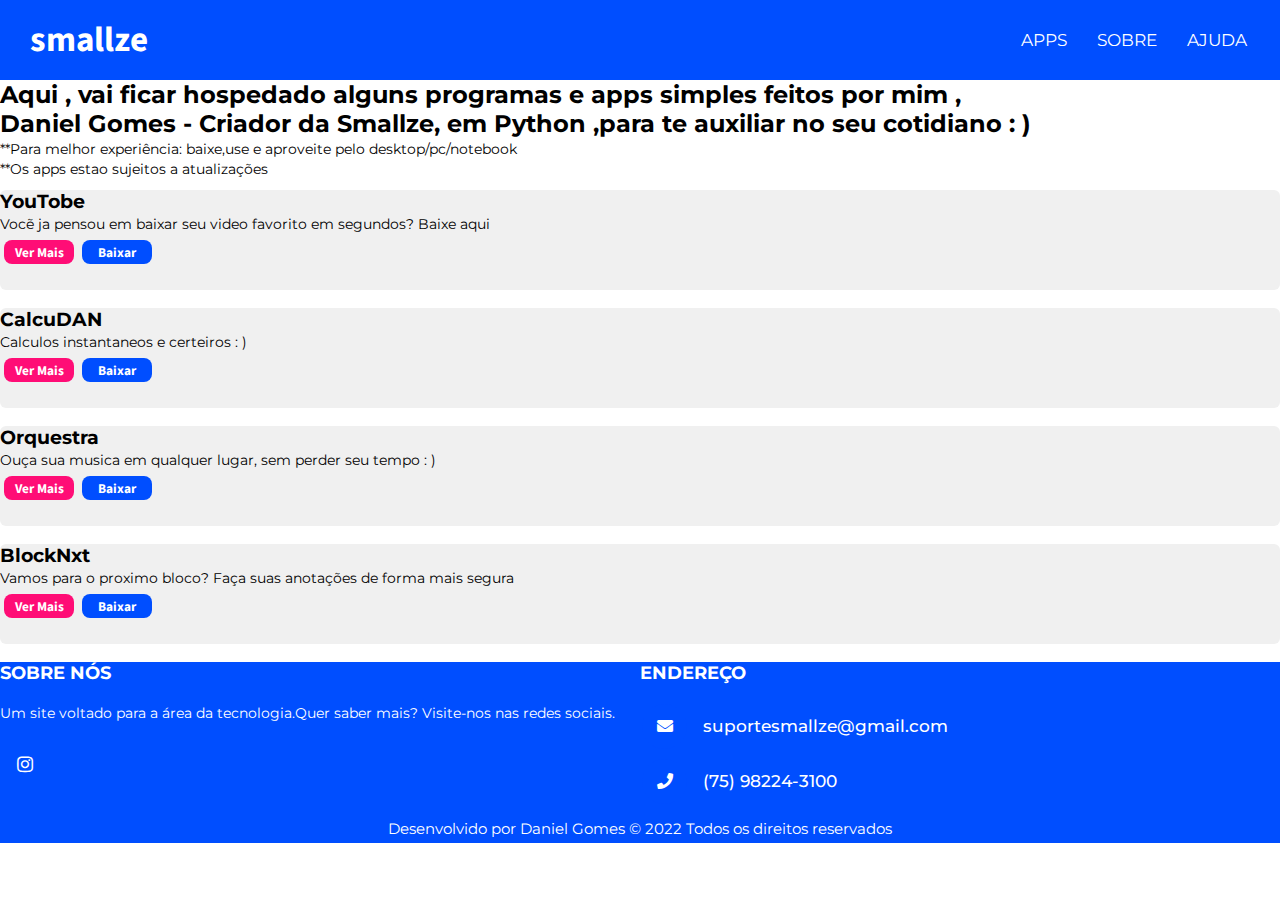
<file: index.html>
<!DOCTYPE html>
<html>
<head>
	<meta charset="utf-8">
	<meta name="viewport" content="width=device-width, initial-scale=1.0"/>
	<link rel="preconnect" href="https://fonts.googleapis.com">
    <link rel="preconnect" href="https://fonts.gstatic.com" crossorigin>
    <link href="https://fonts.googleapis.com/css2?family=Montserrat:wght@600&family=Source+Sans+Pro&display=swap" rel="stylesheet">
    <link rel="stylesheet" type="text/css" href="Smallze/estilo.css"></link>
    <link rel="stylesheet" href="https://use.fontawesome.com/releases/v5.6.3/css/all.css">
	<title>Smallze</title>
</head>
<body>
<nav>
    <input type="checkbox"  id="check">
    <label for="check" class="checkbtn">
        <i class="fas fa-bars"></i>
    </label>
    <label class="logo">smallze</label>
    <ul>
        <li><a href="#">Apps</a></li>
        <li><a href="#content">Sobre</a></li>
        <li><a href="ajuda.html">Ajuda</a></li>
    </ul>
</nav>
<h2>Aqui , vai ficar hospedado alguns programas e apps simples feitos por mim , Daniel Gomes - Criador da Smallze, em Python ,para te auxiliar no seu cotidiano : ) </h2>
<p>**Para melhor experiência: baixe,use e aproveite pelo desktop/pc/notebook</p>
<p>**Os apps estao sujeitos a atualizações</p>
<section class="ytb">
    <div class="yt">
        <h3>YouTobe</h3>
        <p>Vocẽ ja pensou em baixar seu video favorito em segundos? Baixe aqui</p>
        <a href="veryt.html"><button class="Mais">Ver Mais</button></a>
        <a href="Smallze/Youtobe2.exe" download><button class="Baixar">Baixar</button></a>
    </div>
</section>
<section class="cld2">
    <div class="cld">
        <h3>CalcuDAN</h3>
        <p>Calculos instantaneos e certeiros : )</p>
        <a href="vercd.html"><button class="Mais">Ver Mais</button></a>
        <a href="Smallze/calcudan2.exe" download><button class="Baixar">Baixar</button></a>
    </div>
</section>
<section class="mp2">
    <div class="mp">
        <h3>Orquestra</h3>
        <p>Ouça sua musica em qualquer lugar,  sem perder seu tempo : )</p>
        <a href="verorq3.html"><button class="Mais">Ver Mais</button></a>
        <a href="Smallze/danplayer.exe" download><button class="Baixar">Baixar</button></a>
    </div>
</section>

<section class="rm">
    <div class="rm2">
        <h3>BlockNxt</h3>
        <p>Vamos para o proximo bloco? Faça suas anotações de forma mais segura</p>
        <a href="verbl.html"><button class="Mais">Ver Mais</button></a>
        <a href="Smallze/blocknxt.exe" download><button class="Baixar">Baixar</button></a>
    </div>
</section>

<div id="SC_TBlock_870282"></div>
<script type="text/javascript">
(sc_adv_out = window.sc_adv_out || []).push({
    id: 870282,
    domain: "n.ads1-adnow.com",
});
</script>
<script type="text/javascript" src="//st-n.ads1-adnow.com/js/a.js" async></script>

<footer>
    <div class="main-content">
        <div class="left box">
            <h2>Sobre nós</h2>
            <div class="content">
                <p>Um site voltado para a área da tecnologia.Quer saber mais? Visite-nos nas redes sociais.</p>
                <div class="social">
                   <a href="https://www.instagram.com/imdcgo/"><span class="fab fa-instagram"></span></a>
                </div>
            </div>
        </div>
        <div class="center box">
            <h2>Endereço</h2>
            <div class="email">
                <a href="mailto:suportesmallze@gmail.com"><span class="fas fa-envelope"></span></a>
                <span class="text">suportesmallze@gmail.com</span>
            </div>
            <div class="Numero">
                <a href="#"><span class="fas fa-phone"></span></a>
                <span class="text">(75) 98224-3100</span>
            </div>
        </div>
        <!---<div class="right box">
            <h2>Converse conosco</h2>
            <div class="content">
                <form action="#">
                    <div class="email">
                        <div class="text">Email *</div>
                        <input type="email" required="">
                    </div>
                    <div class="msg">
                        <div class="text">Mensagem *</div>
                        <textarea rows="2" cols="25" required></textarea>
                    </div>
                    <div class="btn">
                        <button type="submit">Enviar</button>
                    </div>
                </form>
            </div>
        </div>-->
    </div>
    <div class="bottom">
        <div class="center">
            <span class="credit">Desenvolvido por<a href="https://www.instagram.com/imdcgo"> Daniel Gomes</a></span>
            <span>© 2022 Todos os direitos reservados</span>
        </div>
    </div>
</footer>
  
</body>
</html>
</file>
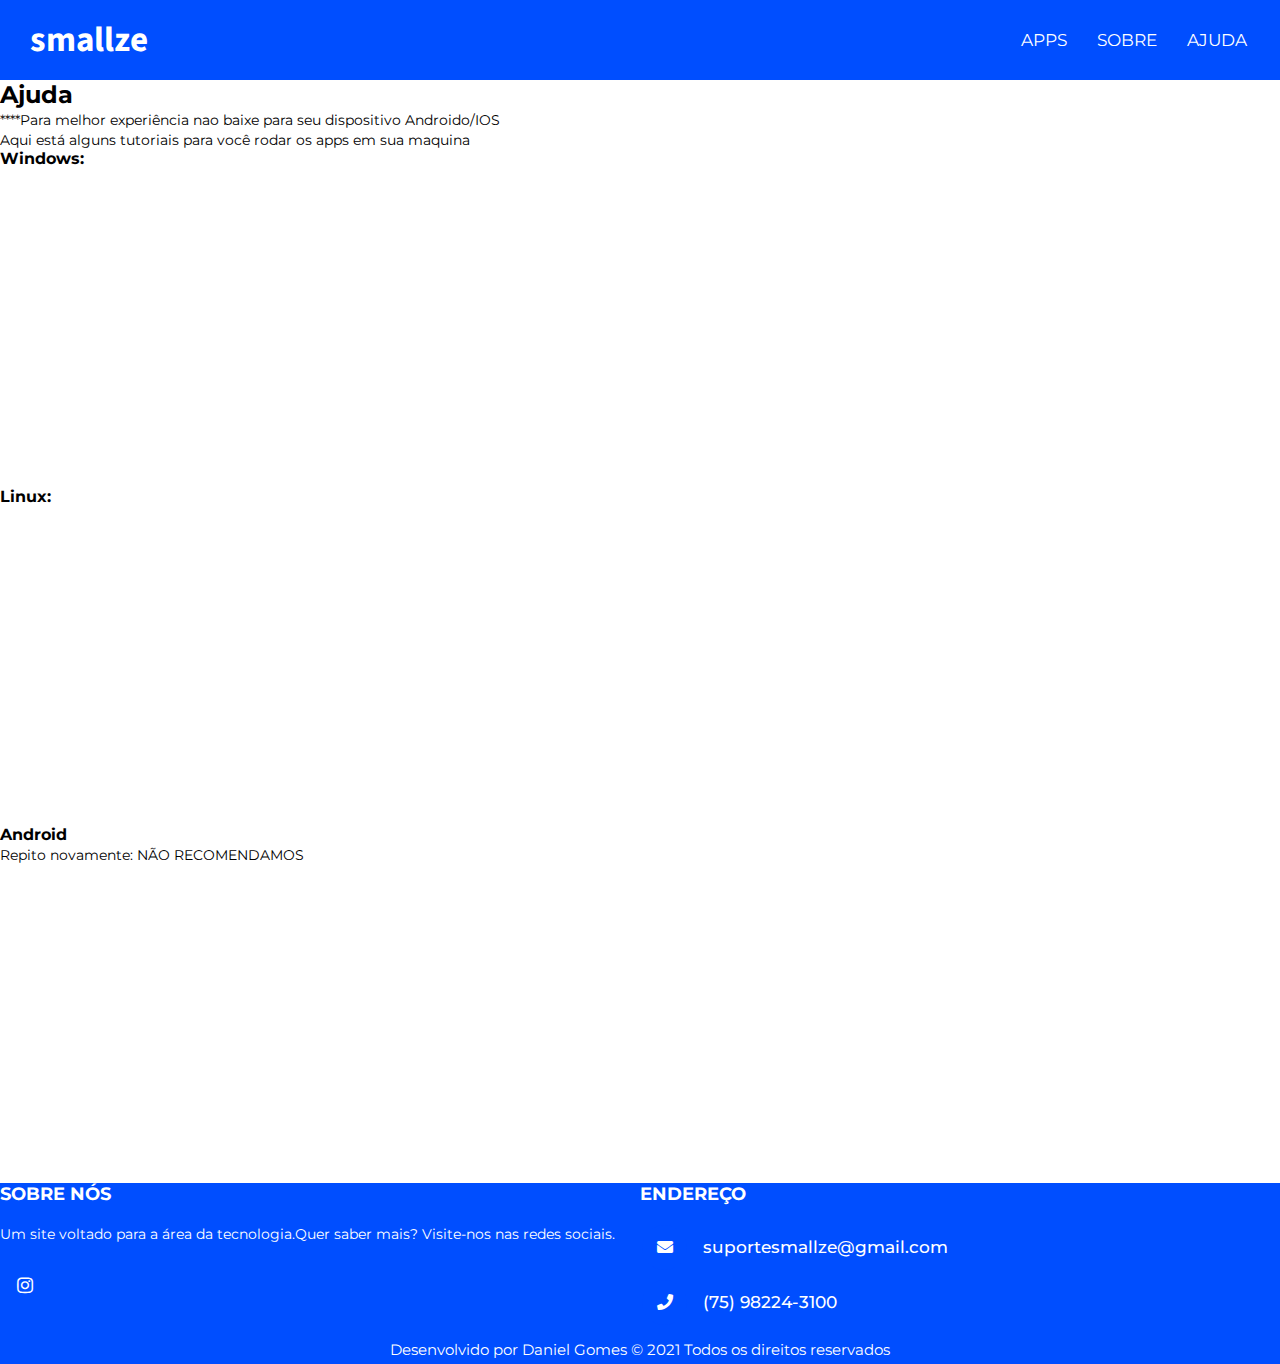
<file: ajuda.html>
<!DOCTYPE html>
<html>
<head>
	<meta charset="utf-8">
	<meta name="viewport" content="width=device-width, initial-scale=1.0"/>
	<link rel="preconnect" href="https://fonts.googleapis.com">
    <link rel="preconnect" href="https://fonts.gstatic.com" crossorigin>
    <link href="https://fonts.googleapis.com/css2?family=Montserrat:wght@600&family=Source+Sans+Pro&display=swap" rel="stylesheet">
    <link rel="stylesheet" type="text/css" href="Smallze/estilo.css"></link>
    <link rel="stylesheet" href="https://use.fontawesome.com/releases/v5.6.3/css/all.css">
	<title>Suporte | Smallze</title>
</head>
<body>
<nav>
    <input type="checkbox"  id="check">
    <label for="check" class="checkbtn">
        <i class="fas fa-bars"></i>
    </label>
    <label class="logo">smallze</label>
    <ul>
        <li><a href="#">Apps</a></li>
        <li><a href="#content">Sobre</a></li>
        <li><a href="footer">Ajuda</a></li>
    </ul>
</nav>
<h2>Ajuda</h2>
<p>****Para melhor experiência nao baixe para seu dispositivo Androido/IOS</p>
<p>Aqui está alguns tutoriais para você rodar os apps em sua maquina</p>
<h4>Windows:</h4>
<iframe width="560" height="315" src="https://www.youtube.com/embed/yVzFluJ1NMQ" title="YouTube video player" frameborder="0" allow="accelerometer; autoplay; clipboard-write; encrypted-media; gyroscope; picture-in-picture" allowfullscreen></iframe>
<h4>Linux:</h4>
<iframe width="560" height="315" src="https://www.youtube.com/embed/nCZ7E2K63Io" title="YouTube video player" frameborder="0" allow="accelerometer; autoplay; clipboard-write; encrypted-media; gyroscope; picture-in-picture" allowfullscreen></iframe>
<h4>Android</h4>
<p>Repito novamente: NÃO RECOMENDAMOS</p>
<iframe width="560" height="315" src="https://www.youtube.com/embed/yTtCIytJwWg" title="YouTube video player" frameborder="0" allow="accelerometer; autoplay; clipboard-write; encrypted-media; gyroscope; picture-in-picture" allowfullscreen></iframe>
<footer>
    <div class="main-content">
        <div class="left box">
            <h2>Sobre nós</h2>
            <div class="content">
                <p>Um site voltado para a área da tecnologia.Quer saber mais? Visite-nos nas redes sociais.</p>
                <div class="social">
                   <a href="https://www.instagram.com/imdcgo/"><span class="fab fa-instagram"></-span></a>
                </div>
            </div>
        </div>
        <div class="center box">
            <h2>Endereço</h2>
            <div class="email">
                <a href="mailto:suportesmallze@gmail.com"><span class="fas fa-envelope"></span></a>
                <span class="text">suportesmallze@gmail.com</span>
            </div>
            <div class="Numero">
                <a href="#"><span class="fas fa-phone"></span></a>
                <span class="text">(75) 98224-3100</span>
            </div>
        </div>
        <!---<div class="right box">
            <h2>Converse conosco</h2>
            <div class="content">
                <form action="#">
                    <div class="email">
                        <div class="text">Email *</div>
                        <input type="email" required="">
                    </div>
                    <div class="msg">
                        <div class="text">Mensagem *</div>
                        <textarea rows="2" cols="25" required></textarea>
                    </div>
                    <div class="btn">
                        <button type="submit">Enviar</button>
                    </div>
                </form>
            </div>
        </div>-->
    </div>
    <div class="bottom">
        <div class="center">
            <span class="credit">Desenvolvido por<a href="https://www.instagram.com/imdcgo"> Daniel Gomes</a></span>
            <span>© 2021 Todos os direitos reservados</span>
        </div>
    </div>
</footer>
  
</body>

</html>
</file>
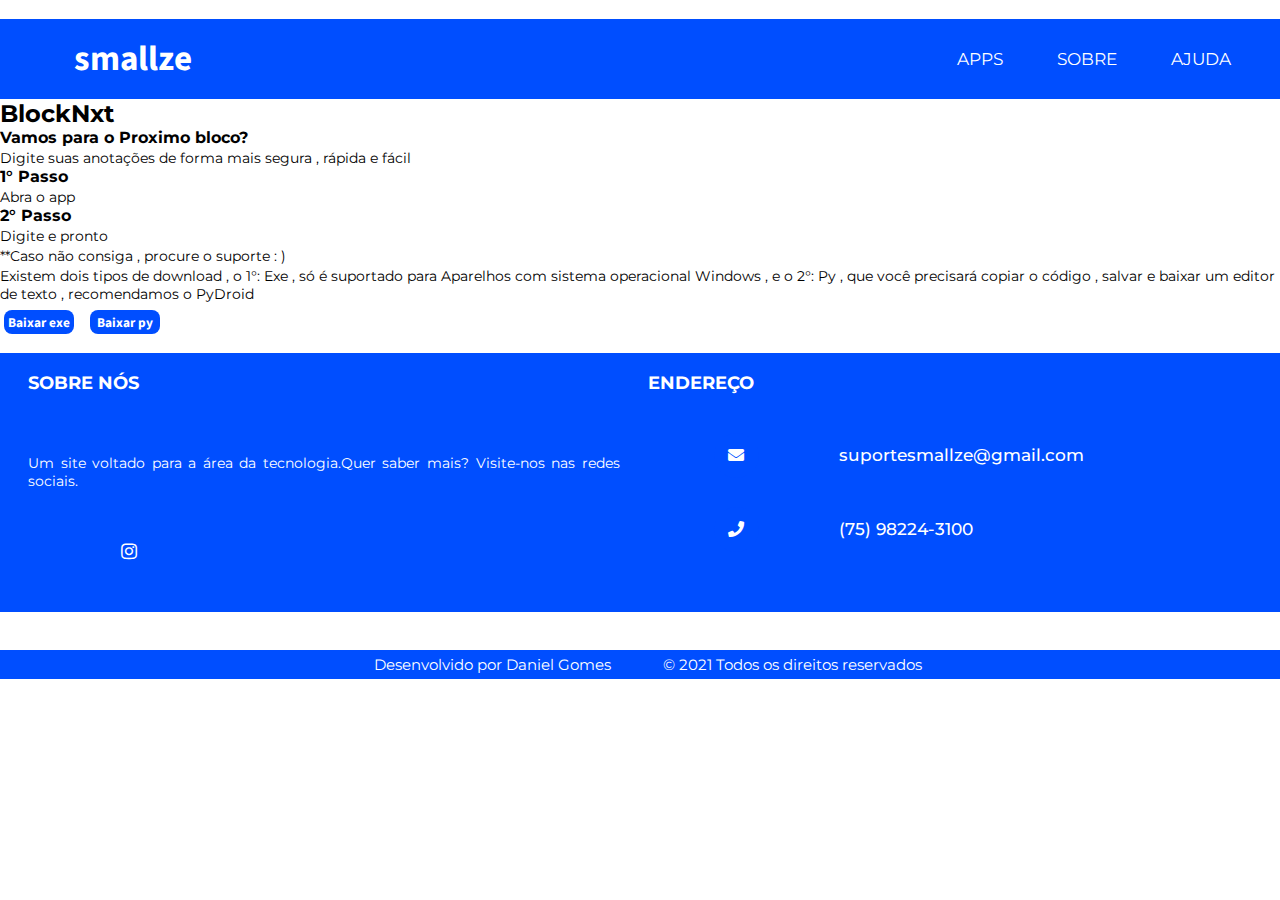
<file: verbl.html>
<!DOCTYPE html>
<html>
<head>
	<meta charset="utf-8">
	<meta name="viewport" content="width=device-width, initial-scale=1.0"/>
	<link rel="preconnect" href="https://fonts.googleapis.com">
    <link rel="preconnect" href="https://fonts.gstatic.com" crossorigin>
    <link href="https://fonts.googleapis.com/css2?family=Montserrat:wght@600&family=Source+Sans+Pro&display=swap" rel="stylesheet">
    <link rel="stylesheet" type="text/css" href="Smallze/estilo.css"></link>
    <link rel="stylesheet" href="https://use.fontawesome.com/releases/v5.6.3/css/all.css">
	<title> BlockNxt | Smallze</title>
</head>
<body>
<nav>
   <input type="checkbox"  id="check">
   <label for="check" class="checkbtn">
				<i class="fas fa-bars"></i>
   </label>
   <label class="logo">smallze</label>
   <ul>
				<li><a href="#ytb">Apps</a></li>
      <li><a href="#ok">Sobre</a></li>
      <li><a href="ajuda.html">Ajuda</a></li>
   </ul>
</nav>
<h2>BlockNxt </h2>
<section class="info">
				<h4>Vamos para o Proximo bloco?</h4>
				<p>Digite suas anotações de forma mais segura , rápida e fácil  </p>
				<h4>1° Passo</h4>
				<p>Abra o app</p>
				<!-- Imagem -->
				<h4>2° Passo</h4>
				<p>Digite e pronto </p>
				<!-- Imagem -->
				<p>**Caso não consiga , procure o suporte : )</p>
				<p>Existem dois tipos de download , o 1°: Exe , só é suportado para Aparelhos com sistema operacional Windows , e o 2°: Py , que você precisará copiar o código , salvar e baixar um editor de texto , recomendamos o PyDroid</p>
				 <a href="Smallze/blocknxt.exe" download><button class="Baixar">Baixar exe</button></a>
			  <a href="Smallze/blocknxt.py" download><button class="Baixar">Baixar py</button></a>
</section>
<footer>
    <div class="main-content">
        <div class="left box">
            <h2>Sobre nós</h2>
            <div class="content">
                <p>Um site voltado para a área da tecnologia.Quer saber mais? Visite-nos nas redes sociais.</p>
                <div class="social">
                   <a href="https://www.instagram.com/imdcgo/"><span class="fab fa-instagram"></-span></a>
                </div>
            </div>
        </div>
        <div class="center box">
            <h2>Endereço</h2>
            <div class="email">
                <a href="mailto:suportesmallze@gmail.com"><span class="fas fa-envelope"></span></a>
                <span class="text">suportesmallze@gmail.com</span>
            </div>
            <div class="Numero">
                <a href="#"><span class="fas fa-phone"></span></a>
                <span class="text">(75) 98224-3100</span>
            </div>
        </div>
        <!---<div class="right box">
            <h2>Converse conosco</h2>
            <div class="content">
                <form action="#">
                    <div class="email">
                        <div class="text">Email *</div>
                        <input type="email" required="">
                    </div>
                    <div class="msg">
                        <div class="text">Mensagem *</div>
                        <textarea rows="2" cols="25" required></textarea>
                    </div>
                    <div class="btn">
                        <button type="submit">Enviar</button>
                    </div>
                </form>
            </div>
        </div>-->
    </div>
    <div class="bottom">
        <div class="center">
            <span class="credit">Desenvolvido por<a href="https://www.instagram.com/imdcgo"> Daniel Gomes</a></span>
            <span>© 2021 Todos os direitos reservados</span>
        </div>
    </div>
</footer>
</body>
</html>
</file>
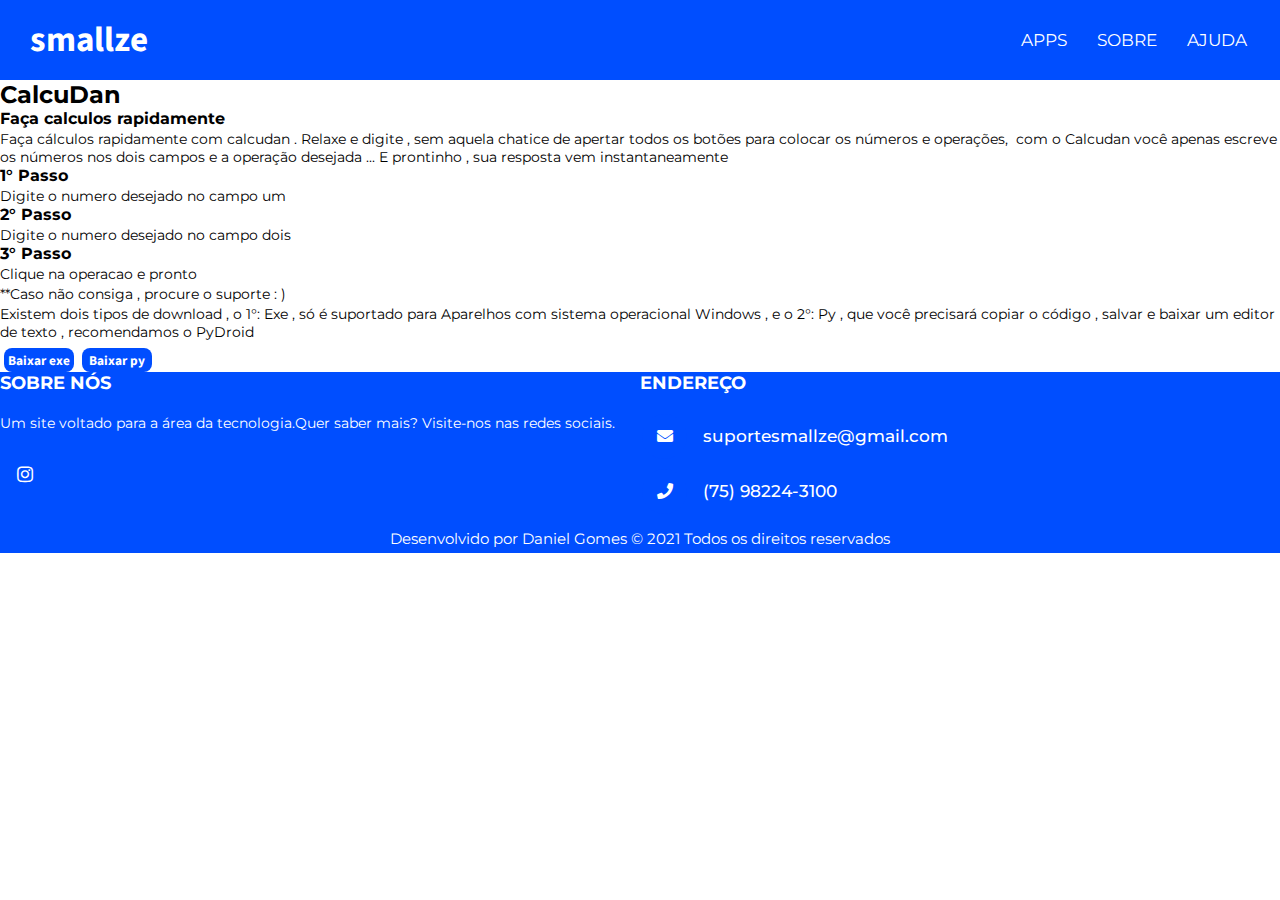
<file: vercd.html>
<!DOCTYPE html>
<html>
<head>
	<meta charset="utf-8">
	<meta name="viewport" content="width=device-width, initial-scale=1.0"/>
	<link rel="preconnect" href="https://fonts.googleapis.com">
    <link rel="preconnect" href="https://fonts.gstatic.com" crossorigin>
    <link href="https://fonts.googleapis.com/css2?family=Montserrat:wght@600&family=Source+Sans+Pro&display=swap" rel="stylesheet">
    <link rel="stylesheet" type="text/css" href="Smallze/estilo.css"></link>
    <link rel="stylesheet" href="https://use.fontawesome.com/releases/v5.6.3/css/all.css">
	<title>CalcuDan | Smallze</title>
</head>
<body>
<nav>
    <input type="checkbox"  id="check">
    <label for="check" class="checkbtn">
        <i class="fas fa-bars"></i>
    </label>
    <label class="logo">smallze</label>
    <ul>
        <li><a href="#ytb">Apps</a></li>
        <li><a href="#ok">Sobre</a></li>
        <li><a href="ajuda.html">Ajuda</a></li>
    </ul>
</nav>
<h2>CalcuDan</h2>
<section class="info">
				<h4>Faça calculos rapidamente</h4>
				<p>Faça cálculos rapidamente com calcudan . Relaxe e digite , sem aquela chatice de apertar todos os botões para colocar os números e operações,  com o Calcudan você apenas escreve os números nos dois campos e a operação desejada ... E prontinho , sua resposta vem instantaneamente </p>
				<h4>1° Passo</h4>
				<p>Digite o numero desejado no campo um</p>
				<!-- Imagem -->
				<h4>2° Passo</h4>
				<p>Digite o numero desejado no campo dois</p>
				<!-- Imagem -->
				<h4>3° Passo</h4>
				<p>Clique na operacao e pronto</p>
				<!-- Imagem -->
				<p>**Caso não consiga , procure o suporte : )</p>
				<p>Existem dois tipos de download , o 1°: Exe , só é suportado para Aparelhos com sistema operacional Windows , e o 2°: Py , que você precisará copiar o código , salvar e baixar um editor de texto , recomendamos o PyDroid</p>
				 <a href="Smallze/calcudan2.exe" download><button class="Baixar">Baixar exe</button></a>
			  <a href="Smallze/calcudan2.py" download><button class="Baixar">Baixar py</button></a>

</section>
<footer>
    <div class="main-content">
        <div class="left box">
            <h2>Sobre nós</h2>
            <div class="content">
                <p>Um site voltado para a área da tecnologia.Quer saber mais? Visite-nos nas redes sociais.</p>
                <div class="social">
                   <a href="https://www.instagram.com/imdcgo/"><span class="fab fa-instagram"></-span></a>
                </div>
            </div>
        </div>
        <div class="center box">
            <h2>Endereço</h2>
            <div class="email">
                <a href="mailto:suportesmallze@gmail.com"><span class="fas fa-envelope"></span></a>
                <span class="text">suportesmallze@gmail.com</span>
            </div>
            <div class="Numero">
                <a href="#"><span class="fas fa-phone"></span></a>
                <span class="text">(75) 98224-3100</span>
            </div>
        </div>
        <!---<div class="right box">
            <h2>Converse conosco</h2>
            <div class="content">
                <form action="#">
                    <div class="email">
                        <div class="text">Email *</div>
                        <input type="email" required="">
                    </div>
                    <div class="msg">
                        <div class="text">Mensagem *</div>
                        <textarea rows="2" cols="25" required></textarea>
                    </div>
                    <div class="btn">
                        <button type="submit">Enviar</button>
                    </div>
                </form>
            </div>
        </div>-->
    </div>
    <div class="bottom">
        <div class="center">
            <span class="credit">Desenvolvido por<a href="https://www.instagram.com/imdcgo"> Daniel Gomes</a></span>
            <span>© 2021 Todos os direitos reservados</span>
        </div>
    </div>
</footer>
  
</body>
</html>
</file>
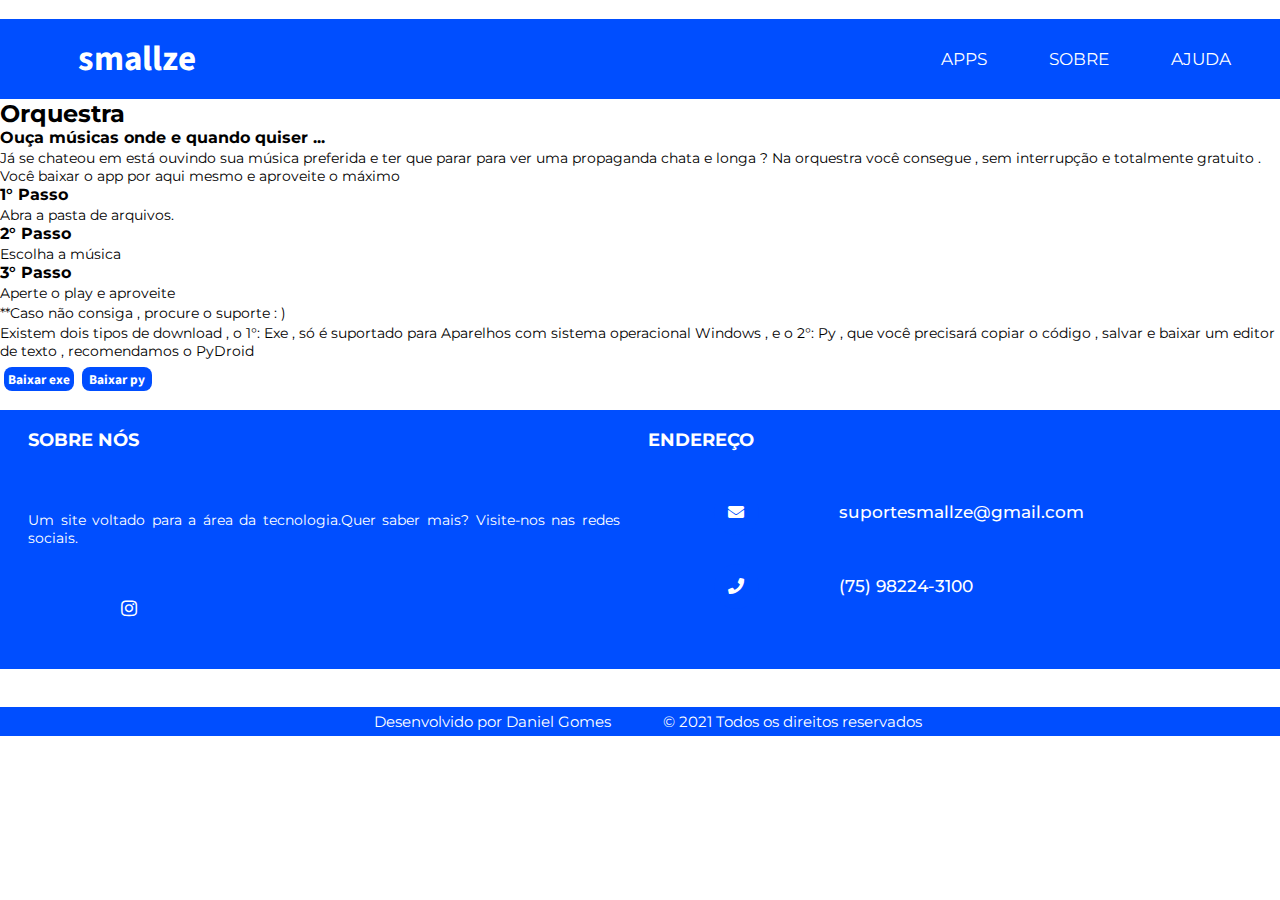
<file: verorq3.html>
<!DOCTYPE html>
<html>
<head>
	<meta charset="utf-8">
	<meta name="viewport" content="width=device-width, initial-scale=1.0"/>
	<link rel="preconnect" href="https://fonts.googleapis.com">
    <link rel="preconnect" href="https://fonts.gstatic.com" crossorigin>
    <link href="https://fonts.googleapis.com/css2?family=Montserrat:wght@600&family=Source+Sans+Pro&display=swap" rel="stylesheet">
    <link rel="stylesheet" type="text/css" href="Smallze/estilo.css"></link>
    <link rel="stylesheet" href="https://use.fontawesome.com/releases/v5.6.3/css/all.css">
	<title>Orquestra | Smallze</title>
</head>
<body>
<nav>
    <input type="checkbox"  id="check">
    <label for="check" class="checkbtn">
        <i class="fas fa-bars"></i>
    </label>
    <label class="logo">smallze</label>
    <ul>
        <li><a href="#ytb">Apps</a></li>
        <li><a href="#ok">Sobre</a></li>
        <li><a href="ajuda.html">Ajuda</a></li>
    </ul>
</nav>
<h2>Orquestra </h2>
<section class="info">
				<h4>Ouça músicas onde e quando quiser ...</h4>
				<p>Já se chateou em está ouvindo sua música preferida e ter que parar para ver uma propaganda chata e longa ? Na orquestra você consegue , sem interrupção e totalmente gratuito . Você baixar o app por aqui mesmo e aproveite o máximo </p>
				<h4>1° Passo</h4>
				<p>Abra a pasta de arquivos.</p>
				<!-- Imagem -->
				<h4>2° Passo</h4>
				<p>Escolha a música </p>
				<!-- Imagem -->
      <h4>3° Passo</h4>
      <p>Aperte o play e aproveite</p>
				<!-- Imagem -->
      <p>**Caso não consiga , procure o suporte : )</p>
      <p>Existem dois tipos de download , o 1°: Exe , só é suportado para Aparelhos com sistema operacional Windows , e o 2°: Py , que você precisará copiar o código , salvar e baixar um editor de texto , recomendamos o PyDroid</p>
       <a href="Smallze/danplayer.exe" download><button class="Baixar">Baixar exe</button></a>
			  <a href="Smallze/danplayer.py" download><button class="Baixar">Baixar py</button></a>

</section>
<footer>
    <div class="main-content">
        <div class="left box">
            <h2>Sobre nós</h2>
            <div class="content">
                <p>Um site voltado para a área da tecnologia.Quer saber mais? Visite-nos nas redes sociais.</p>
                <div class="social">
                   <a href="https://www.instagram.com/imdcgo/"><span class="fab fa-instagram"></span></a>
                </div>
            </div>
        </div>
        <div class="center box">
            <h2>Endereço</h2>
            <div class="email">
                <a href="mailto:suportesmallze@gmail.com"><span class="fas fa-envelope"></span></a>
                <span class="text">suportesmallze@gmail.com</span>
            </div>
            <div class="Numero">
                <a href="#"><span class="fas fa-phone"></span></a>
                <span class="text">(75) 98224-3100</span>
            </div>
        </div>
        <!---<div class="right box">
            <h2>Converse conosco</h2>
            <div class="content">
                <form action="#">
                    <div class="email">
                        <div class="text">Email *</div>
                        <input type="email" required="">
                    </div>
                    <div class="msg">
                        <div class="text">Mensagem *</div>
                        <textarea rows="2" cols="25" required></textarea>
                    </div>
                    <div class="btn">
                        <button type="submit">Enviar</button>
                    </div>
                </form>
            </div>
        </div>-->
    </div>
    <div class="bottom">
        <div class="center">
            <span class="credit">Desenvolvido por<a href="https://www.instagram.com/imdcgo"> Daniel Gomes</a></span>
            <span>© 2021 Todos os direitos reservados</span>
        </div>
    </div>
</footer>
  
</body>
</html>
</file>
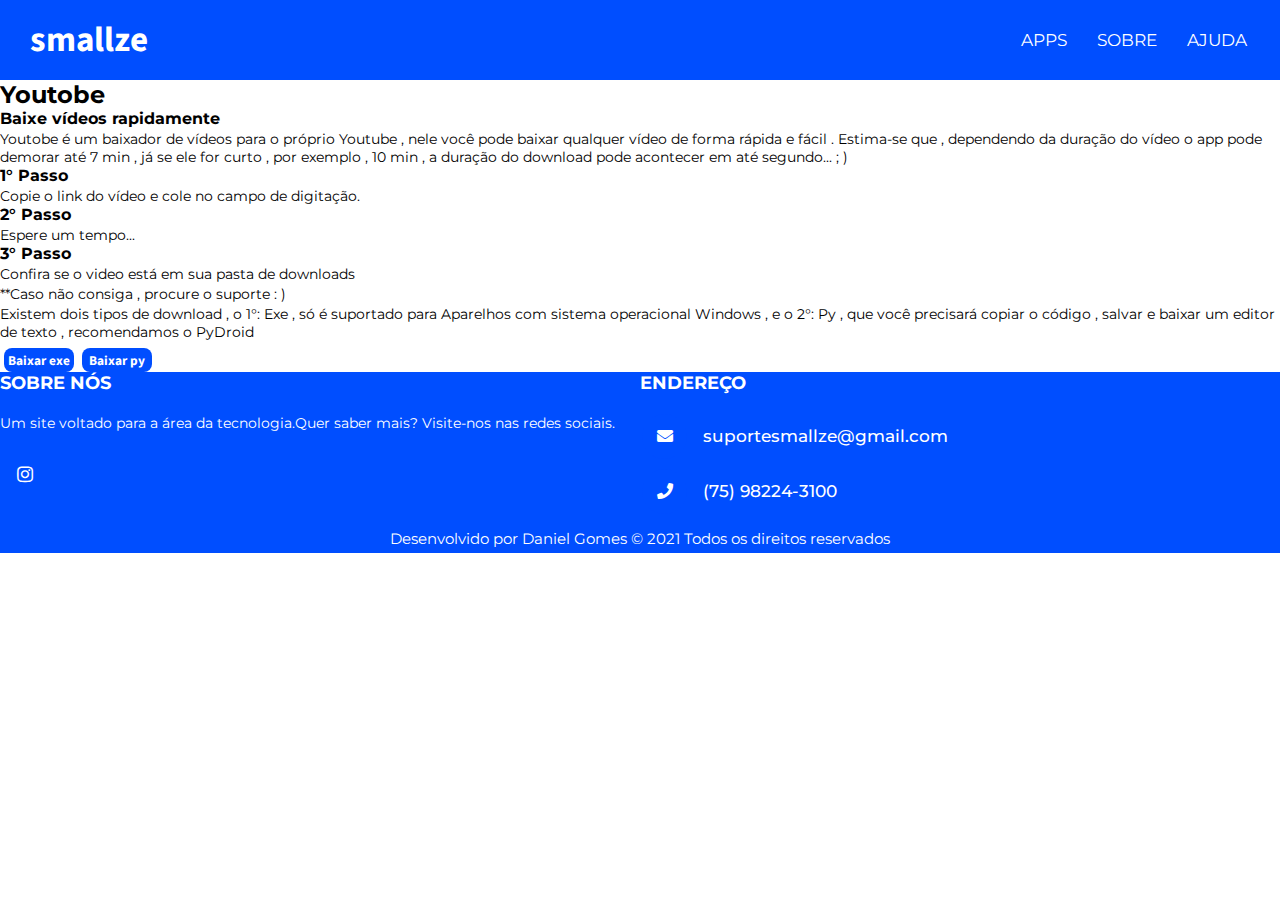
<file: veryt.html>
<!DOCTYPE html>
<html>
<head>
	<meta charset="utf-8">
	<meta name="viewport" content="width=device-width, initial-scale=1.0"/>
	<link rel="preconnect" href="https://fonts.googleapis.com">
    <link rel="preconnect" href="https://fonts.gstatic.com" crossorigin>
    <link href="https://fonts.googleapis.com/css2?family=Montserrat:wght@600&family=Source+Sans+Pro&display=swap" rel="stylesheet">
    <link rel="stylesheet" type="text/css" href="Smallze/estilo.css"></link>
    <link rel="stylesheet" href="https://use.fontawesome.com/releases/v5.6.3/css/all.css">
	<title>Youtobe | Smallze</title>
</head>
<body>
<nav>
    <input type="checkbox"  id="check">
    <label for="check" class="checkbtn">
        <i class="fas fa-bars"></i>
    </label>
    <label class="logo">smallze</label>
    <ul>
        <li><a href="#ytb">Apps</a></li>
        <li><a href="#ok">Sobre</a></li>
        <li><a href="ajuda.html">Ajuda</a></li>
    </ul>
</nav>
<h2>Youtobe </h2>
<section class="info">
				<h4>Baixe vídeos rapidamente</h4>
				<p>Youtobe é um baixador de vídeos para o próprio Youtube , nele você pode baixar qualquer vídeo de forma rápida e fácil . Estima-se que , dependendo da duração do vídeo o app pode demorar até 7 min , já se ele for curto , por exemplo , 10 min , a duração do download pode acontecer em até segundo... ; )</p>
				<h4>1° Passo</h4>
				<p>Copie o link do vídeo e cole no campo de digitação.</p>
				<!-- Imagem -->
				<h4>2° Passo</h4>
				<p>Espere um tempo...</p>
				<!-- Imagem -->
				<h4>3° Passo</h4>
				<p>Confira se o video está em sua pasta de downloads</p>
				<!-- Imagem -->
				<p>**Caso não consiga , procure o suporte : )</p>
				<p>Existem dois tipos de download , o 1°: Exe , só é suportado para Aparelhos com sistema operacional Windows , e o 2°: Py , que você precisará copiar o código , salvar e baixar um editor de texto , recomendamos o PyDroid</p>
			  <a href="Smallze/Youtobe2.exe" download><button class="Baixar">Baixar exe</button></a>
			  <a href="Smallze/Youtobe.py" download><button class="Baixar">Baixar py</button></a>

</section>
<footer>
    <div class="main-content">
        <div class="left box">
            <h2>Sobre nós</h2>
            <div class="content">
                <p>Um site voltado para a área da tecnologia.Quer saber mais? Visite-nos nas redes sociais.</p>
                <div class="social">
                   <a href="https://www.instagram.com/imdcgo/"><span class="fab fa-instagram"></-span></a>
                </div>
            </div>
        </div>
        <div class="center box">
            <h2>Endereço</h2>
            <div class="email">
                <a href="mailto:suportesmallze@gmail.com"><span class="fas fa-envelope"></span></a>
                <span class="text">suportesmallze@gmail.com</span>
            </div>
            <div class="Numero">
                <a href="#"><span class="fas fa-phone"></span></a>
                <span class="text">(75) 98224-3100</span>
            </div>
        </div>
        <!---<div class="right box">
            <h2>Converse conosco</h2>
            <div class="content">
                <form action="#">
                    <div class="email">
                        <div class="text">Email *</div>
                        <input type="email" required="">
                    </div>
                    <div class="msg">
                        <div class="text">Mensagem *</div>
                        <textarea rows="2" cols="25" required></textarea>
                    </div>
                    <div class="btn">
                        <button type="submit">Enviar</button>
                    </div>
                </form>
            </div>
        </div>-->
    </div>
    <div class="bottom">
        <div class="center">
            <span class="credit">Desenvolvido por<a href="https://www.instagram.com/imdcgo"> Daniel Gomes</a></span>
            <span>© 2021 Todos os direitos reservados</span>
        </div>
    </div>
</footer>
</body>
</html>
</file>
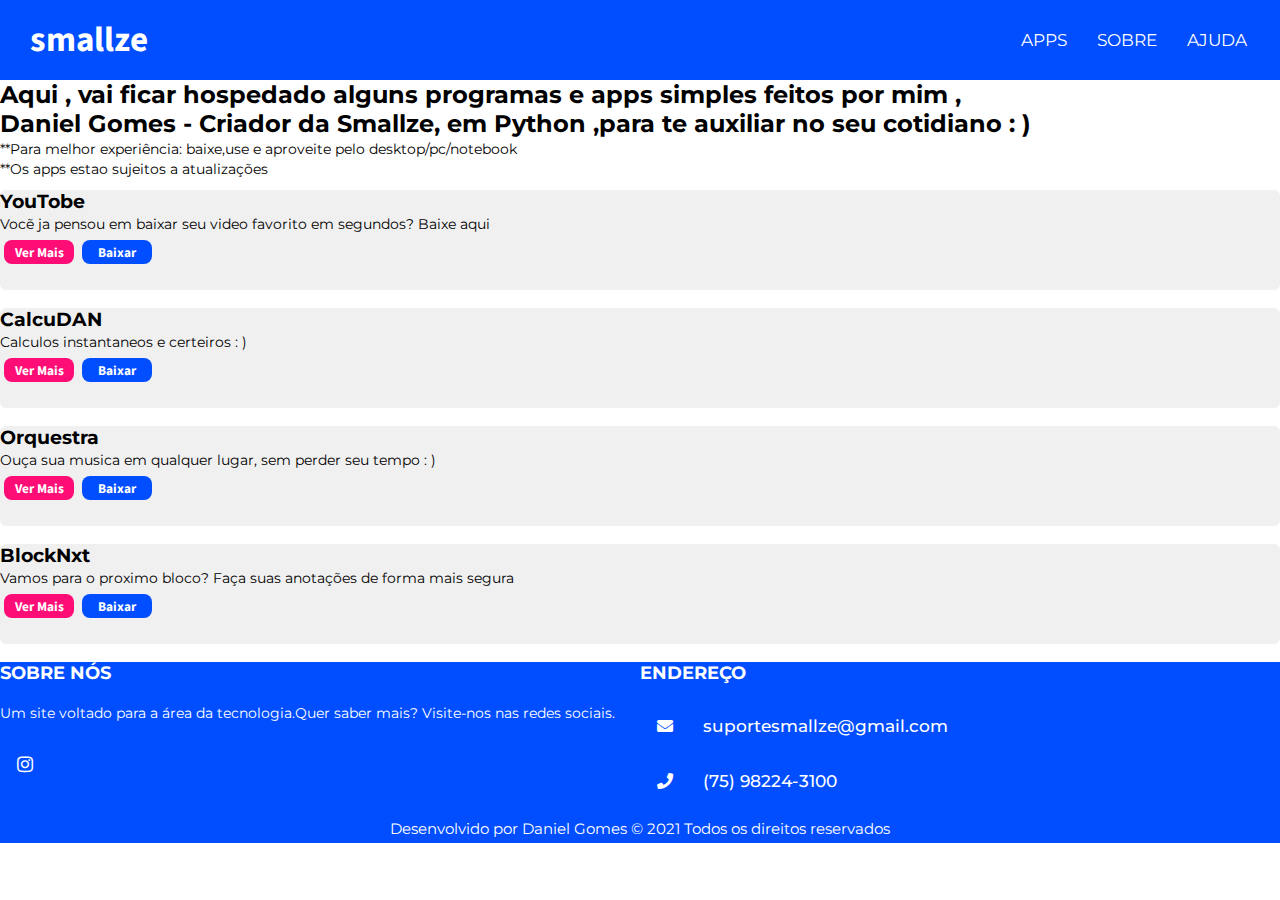
<file: Smallze/smallze2.html>
<!DOCTYPE html>
<html>
<head>
	<meta charset="utf-8">
	<meta name="viewport" content="width=device-width, initial-scale=1.0"/>
	<link rel="preconnect" href="https://fonts.googleapis.com">
    <link rel="preconnect" href="https://fonts.gstatic.com" crossorigin>
    <link href="https://fonts.googleapis.com/css2?family=Montserrat:wght@600&family=Source+Sans+Pro&display=swap" rel="stylesheet">
    <link rel="stylesheet" type="text/css" href="estilo.css"></link>
    <link rel="stylesheet" href="https://use.fontawesome.com/releases/v5.6.3/css/all.css">
	<title>Smallze</title>
</head>
<body>
<nav>
    <input type="checkbox"  id="check">
    <label for="check" class="checkbtn">
        <i class="fas fa-bars"></i>
    </label>
    <label class="logo">smallze</label>
    <ul>
        <li><a href="#">Apps</a></li>
        <li><a href="#content">Sobre</a></li>
        <li><a href="footer">Ajuda</a></li>
    </ul>
</nav>
<h2>Aqui , vai ficar hospedado alguns programas e apps simples feitos por mim , Daniel Gomes - Criador da Smallze, em Python ,para te auxiliar no seu cotidiano : ) </h2>
<p>**Para melhor experiência: baixe,use e aproveite pelo desktop/pc/notebook</p>
<p>**Os apps estao sujeitos a atualizações</p>
<section class="ytb">
    <div class="yt">
        <h3>YouTobe</h3>
        <p>Vocẽ ja pensou em baixar seu video favorito em segundos? Baixe aqui</p>
        <button class="Mais">Ver Mais</button>
        <a href="Youtobe2.exe" download><button class="Baixar">Baixar</button></a>
    </div>
</section>
<section class="cld2">
    <div class="cld">
        <h3>CalcuDAN</h3>
        <p>Calculos instantaneos e certeiros : )</p>
        <button href="#" class="Mais">Ver Mais</button>
        <button href="#" class="Baixar">Baixar</button>
    </div>
</section>
<section class="mp2">
    <div class="mp">
        <h3>Orquestra</h3>
        <p>Ouça sua musica em qualquer lugar,  sem perder seu tempo : )</p>
        <button href="#" class="Mais">Ver Mais</button>
        <button href="#" class="Baixar">Baixar</button>
    </div>
</section>

<section class="rm">
    <div class="rm2">
        <h3>BlockNxt</h3>
        <p>Vamos para o proximo bloco? Faça suas anotações de forma mais segura</p>
        <button href="#" class="Mais">Ver Mais</button>
        <button href="#" class="Baixar">Baixar</button>
    </div>
</section>


<footer>
    <div class="main-content">
        <div class="left box">
            <h2>Sobre nós</h2>
            <div class="content">
                <p>Um site voltado para a área da tecnologia.Quer saber mais? Visite-nos nas redes sociais.</p>
                <div class="social">
                   <a href="https://www.instagram.com/imdcgo/"><span class="fab fa-instagram"></span></a>
                </div>
            </div>
        </div>
        <div class="center box">
            <h2>Endereço</h2>
            <div class="email">
                <a href="mailto:suportesmallze@gmail.com"><span class="fas fa-envelope"></span></a>
                <span class="text">suportesmallze@gmail.com</span>
            </div>
            <div class="Numero">
                <a href="#"><span class="fas fa-phone"></span></a>
                <span class="text">(75) 98224-3100</span>
            </div>
        </div>
        <!---<div class="right box">
            <h2>Converse conosco</h2>
            <div class="content">
                <form action="#">
                    <div class="email">
                        <div class="text">Email *</div>
                        <input type="email" required="">
                    </div>
                    <div class="msg">
                        <div class="text">Mensagem *</div>
                        <textarea rows="2" cols="25" required></textarea>
                    </div>
                    <div class="btn">
                        <button type="submit">Enviar</button>
                    </div>
                </form>
            </div>
        </div>-->
    </div>
    <div class="bottom">
        <div class="center">
            <span class="credit">Desenvolvido por<a href="https://www.instagram.com/imdcgo"> Daniel Gomes</a></span>
            <span>© 2021 Todos os direitos reservados</span>
        </div>
    </div>
</footer>
  
</body>
</html>
</file>
<file: Smallze/estilo.css>
*{
	margin: 0;
	padding: 0;
	text-decoration: none;
	list-style: none;
	box-sizing: border-box;
}


body{
	font-family: 'Montserrat', sans-serif;
}

nav{
	background: #004eff;
	color: white;
	height: 80px;
	width: 100%;
}

/*
APPS
*/

.Mais{
	background: #ff0d76;
	outline: none;
	border: none;
	width: 70px;
	margin-left: 4px;
	margin-top: 7px;
	height: 24px;
	border-radius: 8px;
	color: white;
	font-family: "Source Sans Pro", sans-serif;
	font-weight: bold;
}

.Baixar{
	font-weight: bold;
	font-family: "Source Sans Pro", sans-serif;
	color: white;
	border-radius: 8px;
	background: #004eff;
	outline: none;
	border: none;
	width: 70px;
	margin-left: 4px;
	margin-top: 7px;
	height: 24px;
}

.Mais:hover{
	background: #e8106e;
	transition: .5s;
}

.Baixar:hover{
	background: #0242d4;
	transition: .5s;
}

/*Fim de apps*/

label.logo{
	font-size: 35px;
	line-height: 80px;
	padding: 0 30px;
	font-weight: bold;
	font-family: "Source Sans Pro", sans-serif;
}

nav ul{
	float: right;
	margin-right: 20px;
}

nav ul li{
	display: inline-block;
	line-height: 80px;
	margin-right: 0 5px;
}

nav ul li a{
	color: white;
	font-size: 17px;
	padding: 7px 13px;
	text-transform: uppercase;

}

a.active, a:hover{
	color: #dedede;
	transition: .5s;
}

.checkbtn{
	font-size: 30px;
	float: right;
	line-height: 80px;
	margin-right: 40px;
	cursor: pointer;
	display: none;
}

#check{
	display: none;
}


@media(max-width: 952px){
	label.logo{
		font-size: 30px;
		padding-left: 50px;
	}
	nav ul li a{
		font-size: 16px;
	}
}

@media(max-width: 858px){
	.checkbtn{
		display: block;
	}
	ul{
		position: fixed;
		width: 100%;
		height: 100vh;
		background: #004eff;
		top: 80px;
		left: -100%;
		text-align: center;
		transition: all .5s;
	}
	nav ul li{
		display: block;
		margin: 50px 0;
		line-height: 30px;
	}
	nav ul li a{
		font-size: 20px;
	}
	a.active, a:hover{
		background: none;
		color: #dedede;
	}

	#check:checked ~ ul{
		left: 0;
	}
}

h1{
	font-family: sans-serif;
	font-weight: 900;
	font-size: 32px;
	margin-top: 20px;
}


.ytb, .rm, .cld2, .mp2{
	max-width: 1400px;
	margin: 0px auto 18px auto;
	margin-top: 12px;
	background: #f0f0f0;
	border-radius: 6px;
	height: 100px;
}

p{
	margin-top: 2px;
	font-size: 14px;
}

section::before, section::after{
	content: "";
	display: table;
	clear: both;
}

@media (max-width: 858px){
	.ytb, .cld2{
		margin-right: 5px;
		margin-left: 5px;
	}
}

/* FOOTER*/

div.main-content{
	background: #004eff;
	color: white;
	display: flex;
}

footer{
	bottom: 0px;
	width: 100%;
}

.main-content .box{
	flex-basis: 50%;
}

.box h2{
	font-size: 18px;
	font-weight: 600px;
	text-transform: uppercase;
}

.box .content{
	margin: 20px 0 0 0;
	position: relative;
}
.box .content:after{
	position: absolute;
	content: "";
	width: 15%;
	height: 2px;
}

.box .content:before{
	position: absolute;
	content: "";
	height: 2px;
	width: 100%;
	top: -10px;
}

.left .content .social{
	margin: 20px 0 0 0;
}

.left .content p{
	font-size: 14px;
}

.left .content .social a{
	padding: 0 2px;
}

.left .content .social a span{
	width: 45px;
	height: 45px;
	text-align: center;
	color: white;
	line-height: 45px;
	border-radius: 50%;
	font-size: 18px;
	transition: .5s;
}

.left .content .social a span:hover{
	color: #004eff;
	background: white;
}
.left .content p{
	text-align: justify;
}

.center .email{
	margin: 20px 0 0 0;
}

.center .email a{
	padding: 0 2px;
}


.center .email a span{
	background: #004eff;
	height: 45px;
	width: 45px;
	line-height: 45px;
	text-align: center;
	border-radius: 50%;
	color: white;
}

.center .email a span:hover{
	background: white;
	color: #004eff;
	transition: .5s;
}

.center .Numero{
	margin: 10px 0;
}

.center .Numero a{
	padding: 0 2px;
}

.center .Numero a span{
	background: #004eff;
	height: 45px;
	width: 45px;
	line-height: 45px;
	text-align: center;
	border-radius: 50%;
	color: white;
	cursor: pointer;
}

.center .Numero a span:hover{
	background: white;
	color: #004eff;
	transition: .5s;
}

.center .text{
	font-size: 17px;
	font-weight: 500;
	padding-left: 10px;
}

.right .msg{
	margin-top: 10px;
}

.right form input, .right form textarea{
	width: 100%;
	font-size: 17px;
	padding-left: 10px;
	border: 1px solid;
	outline: none;
}

.right form input{
	height: 35px;
}

.right form .text{
	font-size: 17px;
	margin-bottom: 2px;
	color: black;
}

.right form .btn{
	margin-top: 10px;
}

.right form .btn button{
	height: 40px;
	width: 100%;
	background: white;
	font-size: 17px;
	font-weight: 700;
	cursor: pointer;
	outline: none;
	border: none;
	color: #004eff;
	transition: .5s;
}

.right form .btn button:hover{
	background: #004eff;
	color: white;
}

.bottom .center{
	padding: 5px;
	font-size: 15px;
	background: #004eff;
	color: white;
	text-align: center;
}

.bottom .center span{
	color: white;
}
.bottom .center a{
	color: white;
	text-decoration: none;
}
.bottom .center a:hover{
	text-decoration: underline;
}

@media (max-width:  850px){
	footer{
       background: black;
	}
}

/* FIM DO FOOTER */
</file>
